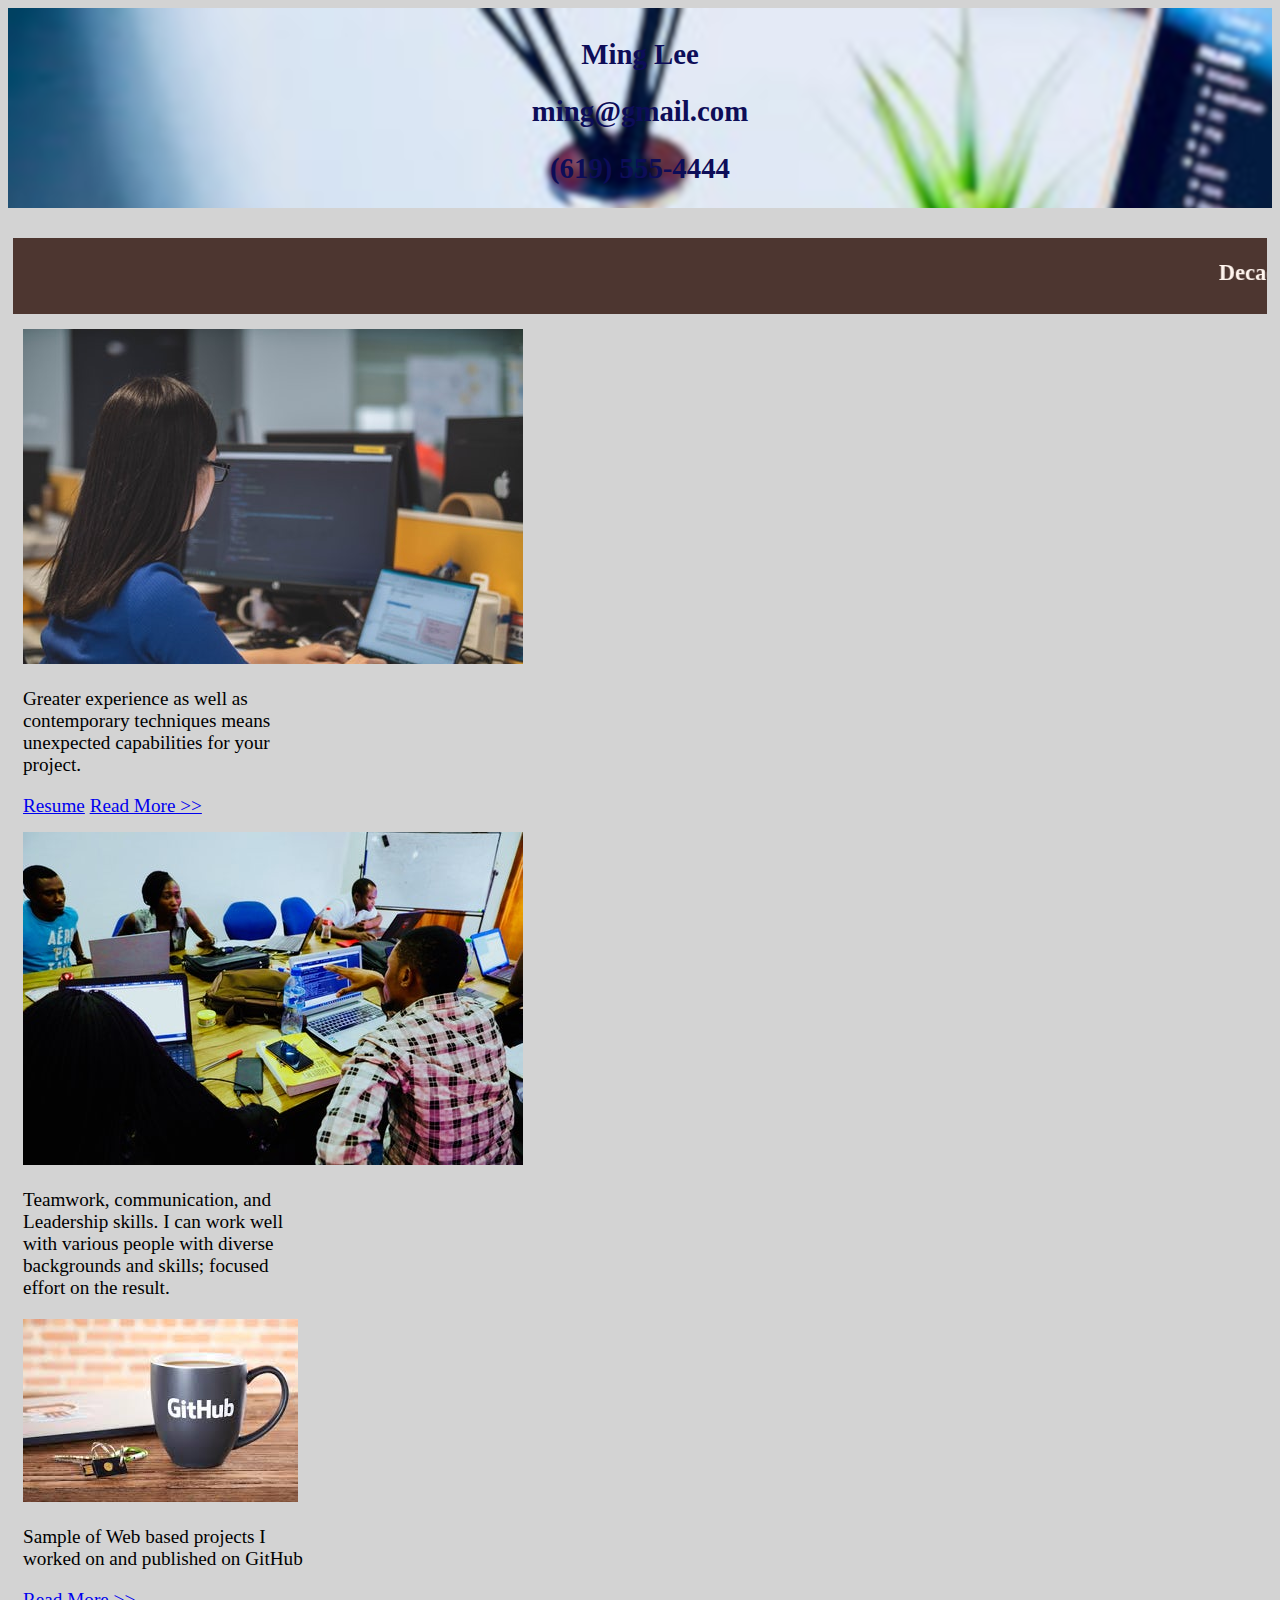
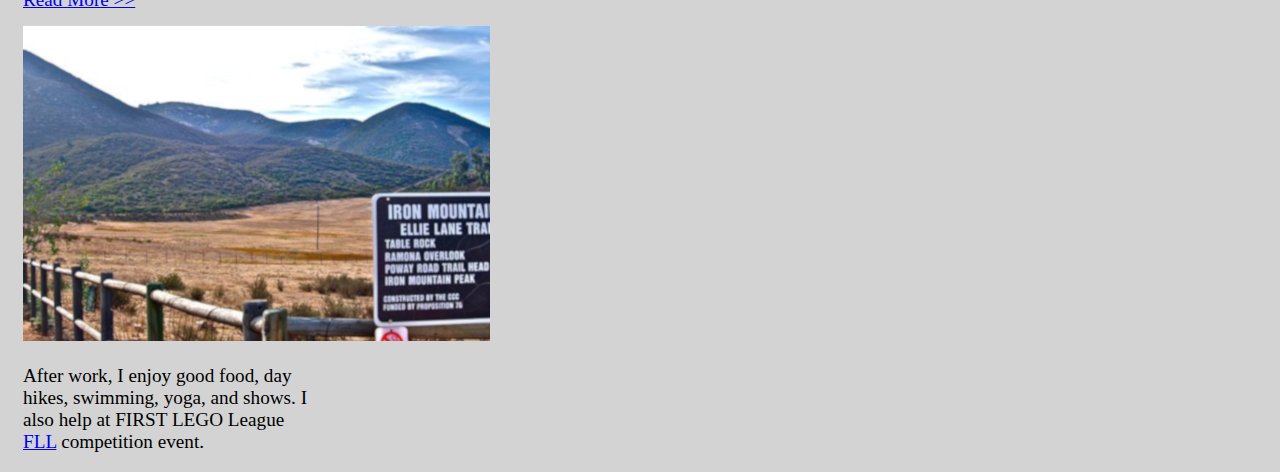
<file: index.html>
<!DOCTYPE html>
<html lang="en">

<head>
    <meta charset="UTF-8">
    <meta name="viewport" content="width=device-width, initial-scale=1.0, shrink-to-fit=no">
    <meta http-equiv="X-UA-Compatible" content="ie=edge">
    <title>Crystals Collector Game</title>

    <!-- Added link to the jQuery Library -->
    <link rel="stylesheet" href="https://stackpath.bootstrapcdn.com/bootstrap/4.1.3/css/bootstrap.min.css" integrity="sha384-MCw98/SFnGE8fJT3GXwEOngsV7Zt27NXFoaoApmYm81iuXoPkFOJwJ8ERdknLPMO"
        crossorigin="anonymous">
    <script src="https://cdnjs.cloudflare.com/ajax/libs/jquery/3.2.1/jquery.min.js"></script>
    <link rel="stylesheet" href="assets/css/style.css">
</head>

<body>
    <div id="navi">
        <div class="topnav">
            <h2>Ming Lee</h2>
            <h2>ming@gmail.com</h2>
            <h2>(619) 555-4444</h2>
        </div>
    </div>

    <div id="summaryId" class="d-flex flex-row justify-content-center">
    <marquee>
        <h3>Decades of experiences with software design and development, specialized in Java&trade; technogies, and
            recently certified as a Full stack web developer.
        </h3>
    </marquee>
    </div>

    <div class="d-flex flex-row justify-content-center">
        <div class="card border-success shadow-sm bg-white rounded" style="width: 18rem;">
            <img class="card-img-top" src="assets/images/program.png" alt="Card image cap">
            <div class="card-body">
                <p class="card-text">Greater experience as well as contemporary techniques means unexpected capabilities for your project.</p>
                <a href="https://docs.google.com/document/d/17dXF0IC7-goLYj1yTlP5gdn8kgxVOhgPl3II5msXyXU/edit" class="card-link">Resume</a>
                <a href="skills.html" class="card-link">Read More >></a>
            </div>
        </div>
        <div class="card border-success shadow-sm bg-white rounded" style="width: 18rem; ">
            <img class="card-img-top" src="assets/images/leader-team.jpg" alt="Card image cap">
            <div class="card-body">
                <p class="card-text">Teamwork, communication, and Leadership skills.  I can work well
                    with various people with diverse backgrounds and skills; focused effort on the result.
                </p>
            </div>
        </div>
        <div class="card border-success shadow-sm bg-white rounded" style="width: 18rem;">
            <img class="card-img-top" src="assets/images/github.jpg" alt="Card image cap">
            <div class="card-body">
                <p class="card-text" id="githubId">Sample of Web based projects I worked on and published on GitHub</p>
                <a href="projects.html" class="card-link">Read More >></a>
            </div>
        </div>
        <div class="card border-success shadow-sm bg-white rounded" style="width: 18rem;">
            <img class="card-img-top" src="assets/images/hiking.png" alt="Card image cap">
            <div class="card-body">
                <p class="card-text">After work, I enjoy good food, day hikes, swimming, yoga, 
                    and shows.  I also help at FIRST LEGO League <a href="http://www.firstlegoleague.org/about-fll" class="card-link">FLL</a> competition event.
                </p>
            </div>
        </div>
    </div>
</body>

</html>
</file>
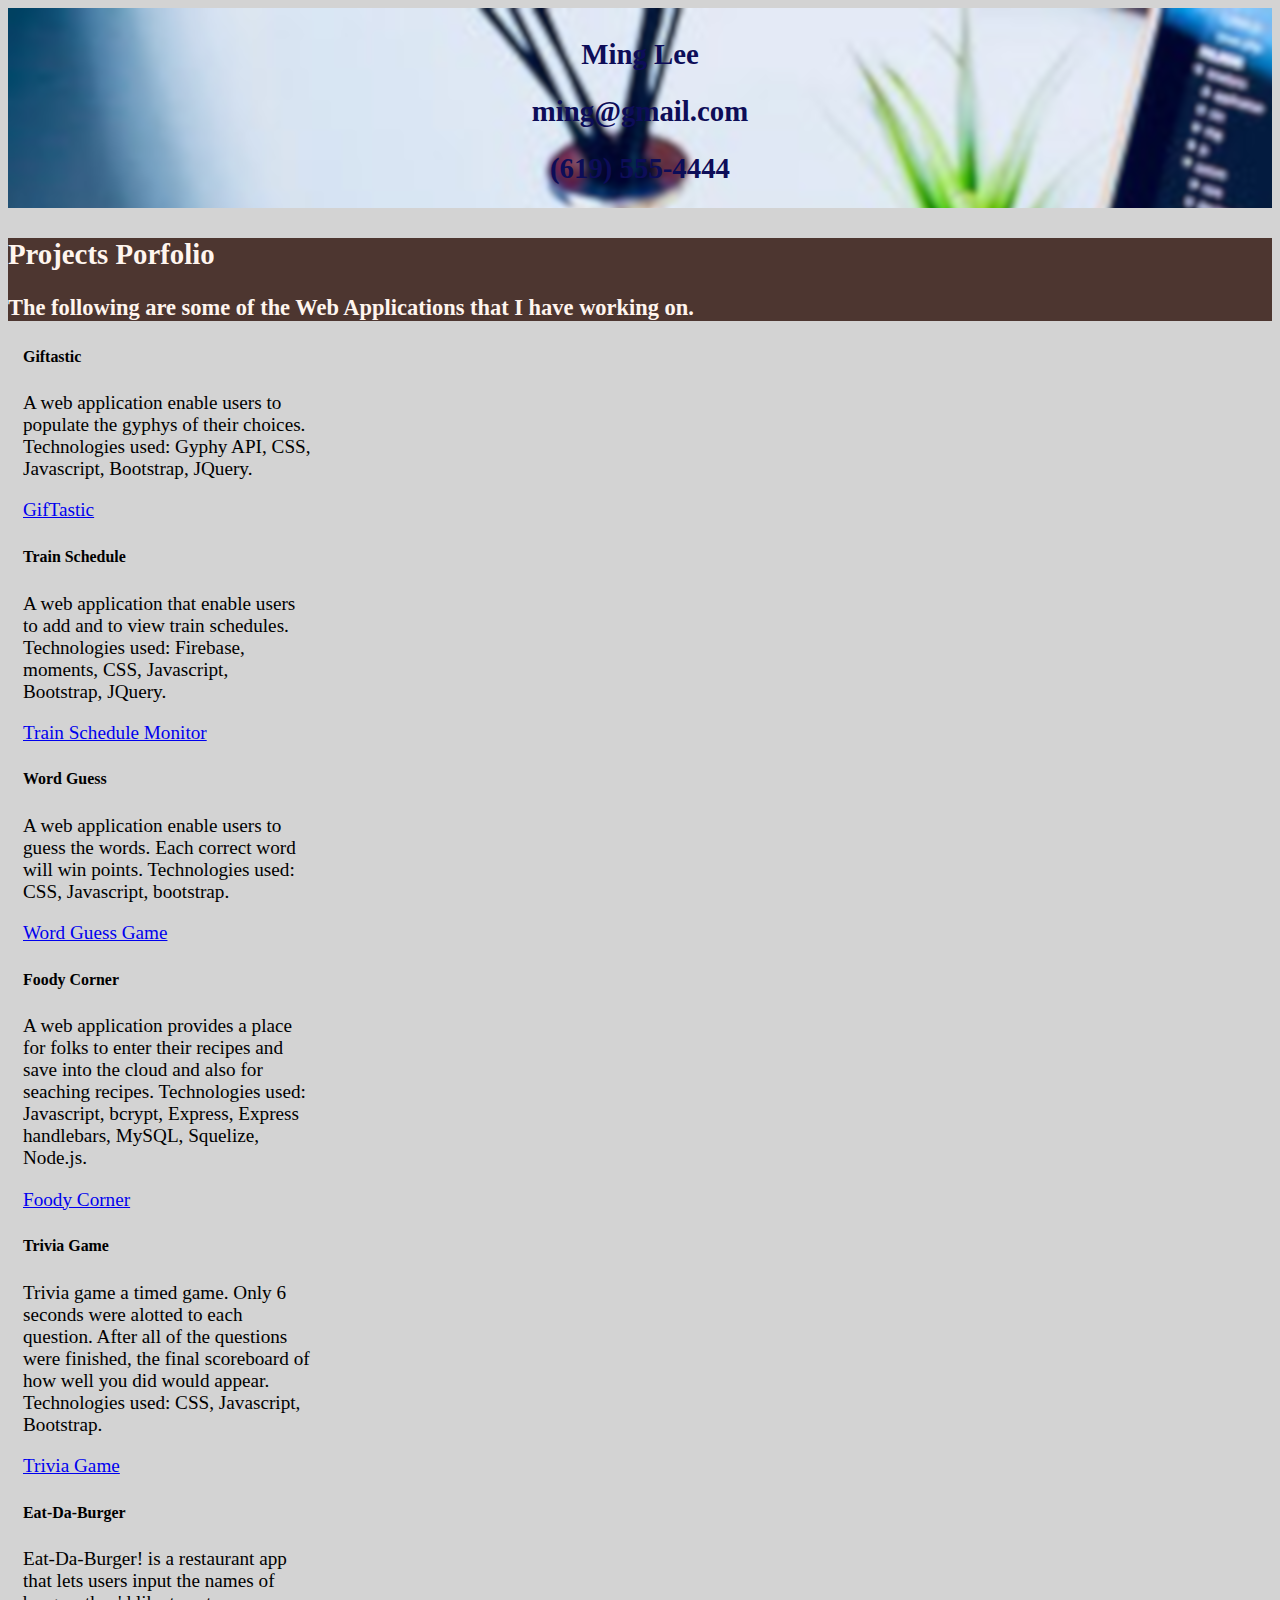
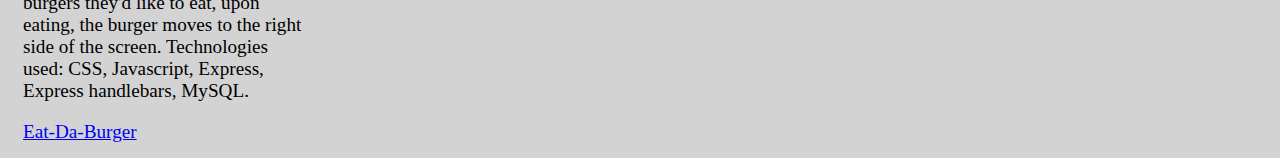
<file: projects.html>
<!DOCTYPE html>
<html lang="en">

<head>
    <meta charset="UTF-8">
    <meta name="viewport" content="width=device-width, initial-scale=1.0, shrink-to-fit=no">
    <meta http-equiv="X-UA-Compatible" content="ie=edge">
    <title>Crystals Collector Game</title>

    <!-- Added link to the jQuery Library -->
    <link rel="stylesheet" href="https://stackpath.bootstrapcdn.com/bootstrap/4.1.3/css/bootstrap.min.css" integrity="sha384-MCw98/SFnGE8fJT3GXwEOngsV7Zt27NXFoaoApmYm81iuXoPkFOJwJ8ERdknLPMO"
        crossorigin="anonymous">
    <script src="https://cdnjs.cloudflare.com/ajax/libs/jquery/3.2.1/jquery.min.js"></script>
    <link rel="stylesheet" href="assets/css/style.css">
</head>

<body>
    <div id="navi">
        <div class="topnav">
            <h2>Ming Lee</h2>
            <h2>ming@gmail.com</h2>
            <h2>(619) 555-4444</h2>
        </div>
    </div>

    <div class="container">
        <div class="row text-center" id="about-summary">
            <div class="col-md-12 col-md-offset-3">
                <h2 class="text-center">Projects Porfolio</h2>
                <h3 class="text-center">The following are some of the Web Applications that I have working on.
                </h3>
            </div>
        </div>

        <div class="d-flex flex-row justify-content-center">
            <div class="card border-success shadow-sm bg-white rounded" style="width: 18rem;">
                <div class="card-body">
                    <h5 class="card-title"><strong>Giftastic</strong></h5>
                    <p class="card-text">A web application enable users to populate the gyphys of their choices.  Technologies used: Gyphy API, CSS, Javascript, Bootstrap, JQuery.</p>
                    <a href="https://mimi29.github.io/GifTastic/" class="btn btn-default">GifTastic</a>
                </div>
            </div>
            <div class="card border-success shadow-sm bg-white rounded" style="width: 18rem; ">
                <div class="card-body">
                    <h5 class="card-title"><strong>Train Schedule</strong></h5>
                    <p class="card-text">A web application that enable users to add and to view train schedules. Technologies used: Firebase, moments, CSS, Javascript, Bootstrap, JQuery.</p>
                    <a href="https://mimi29.github.io/Train-Scheduler/" class="btn btn-default">Train Schedule Monitor</a>
                </div>
            </div>
            <div class="card border-success shadow-sm bg-white rounded" style="width: 18rem;">
                <div class="card-body">
                    <h5 class="card-title"><strong>Word Guess</strong></h5>
                    <p class="card-text">A web application enable users to guess the words.  Each correct word will win points.  Technologies used: CSS, Javascript, bootstrap.</p></p>
                    <a href="https://mimi29.github.io/Word-Guess-Game/" class="btn btn-default">Word Guess Game</a>
                </div>
            </div>
        </div>

        <div class="d-flex flex-row justify-content-center">
            <div class="card border-success shadow-sm bg-white rounded" style="width: 18rem;">
                <div class="card-body">
                    <h5 class="card-title"><strong>Foody Corner</strong></h5>
                    <p class="card-text">A web application provides a place for folks to enter their recipes and save into the
                        cloud and also for seaching recipes. Technologies used: Javascript, bcrypt, Express, Express handlebars, MySQL, Squelize, Node.js.</p>
                    <a href="https://cryptic-taiga-20820.herokuapp.com/" class="btn btn-default">Foody Corner</a>
                </div>
            </div>
            <div class="card border-success shadow-sm bg-white rounded" style="width: 18rem;">
                <div class="card-body">
                    <h5 class="card-title"><strong>Trivia Game</strong></h5>
                    <p class="card-text">Trivia game a timed game. Only 6 seconds were alotted to each question. After
                        all of the questions were finished, the final scoreboard of how well you did would appear.  Technologies used: CSS, Javascript, Bootstrap.</p>
                    <a href="https://mimi29.github.io/TriviaGame/" class="btn btn-default">Trivia Game</a>
                </div>
            </div>
            <div class="card border-success shadow-sm bg-white rounded" style="width: 18rem; ">
                <div class="card-body">
                    <h5 class="card-title"><strong>Eat-Da-Burger</strong></h5>
                    <p class="card-text">Eat-Da-Burger! is a restaurant app that lets users input the names of burgers they'd like to eat, upon eating, the burger moves to the right side of the screen.  Technologies used: CSS, Javascript, Express, 
                        Express handlebars, MySQL.</p>
                    <a href="https://salty-plateau-63370.herokuapp.com/index" class="btn btn-default">Eat-Da-Burger</a>
                </div>
            </div>

        </div>
    </div>
</body>

</html>
</file>
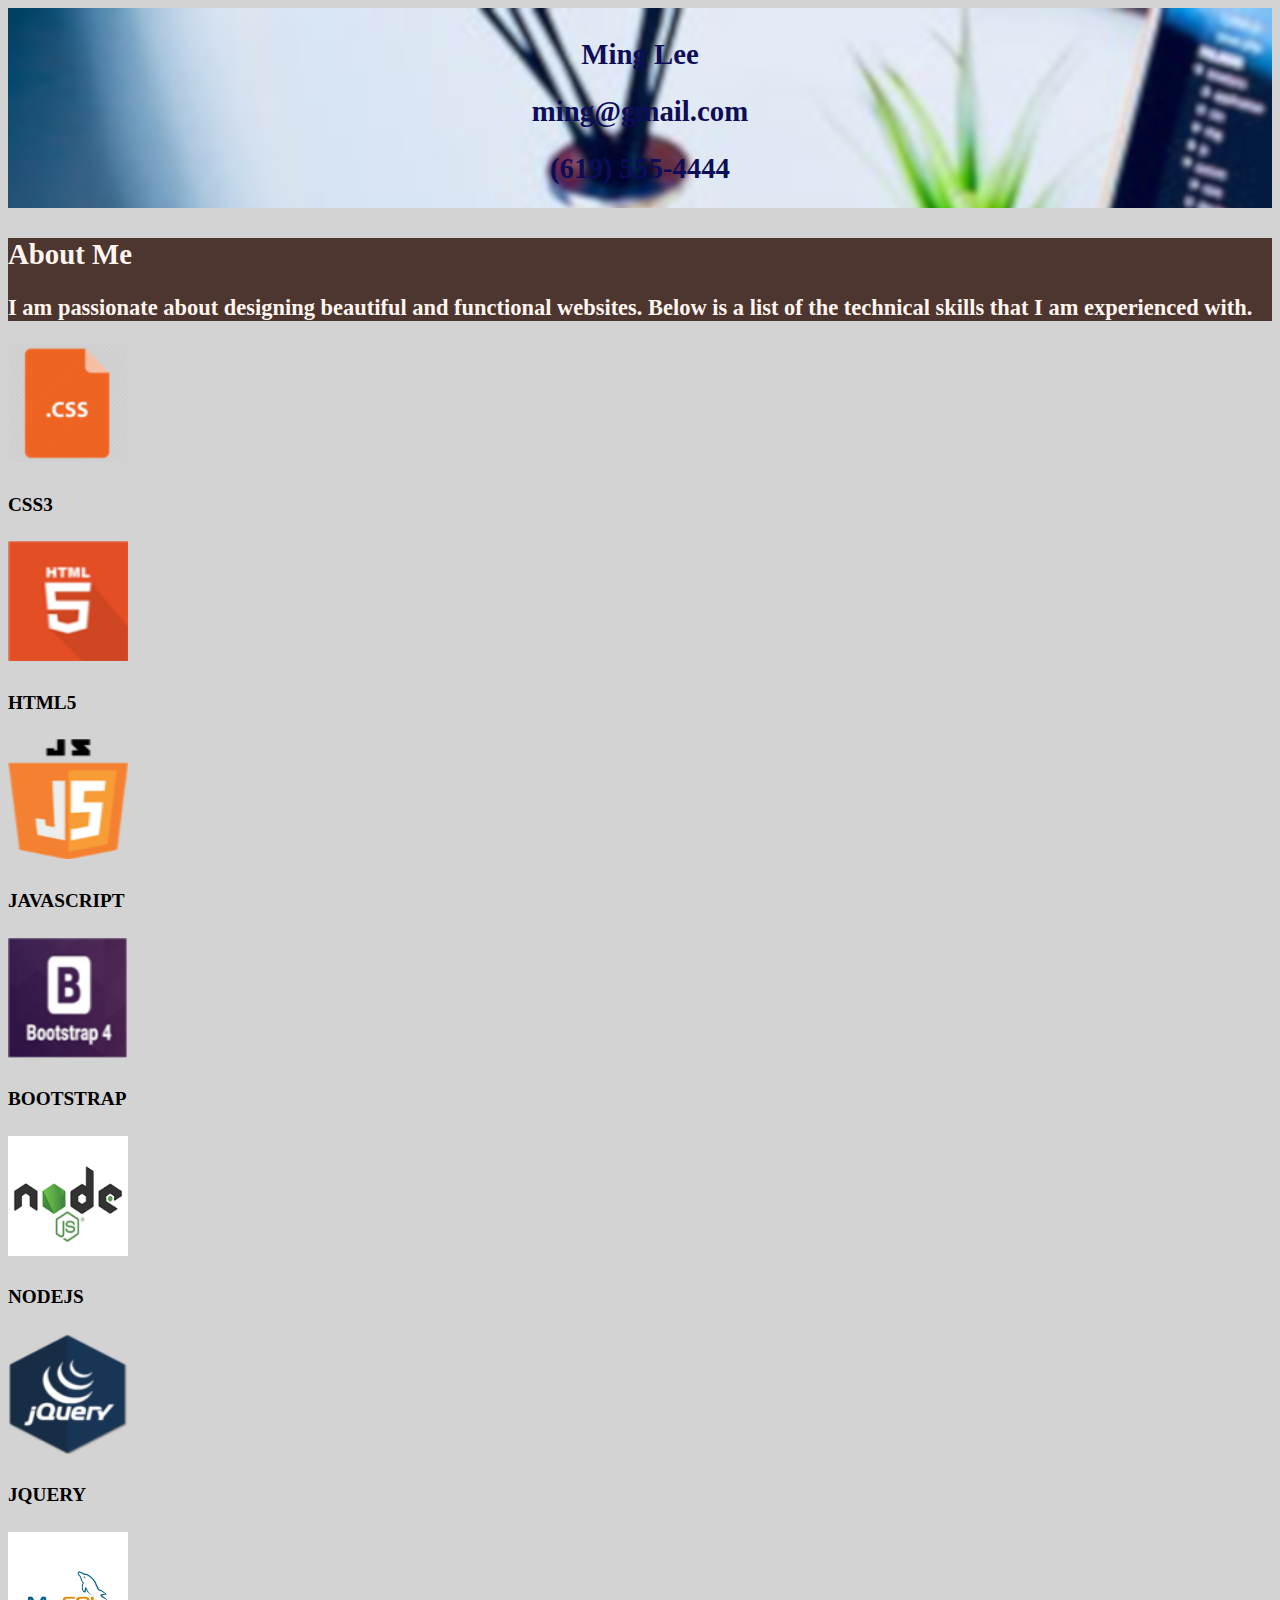
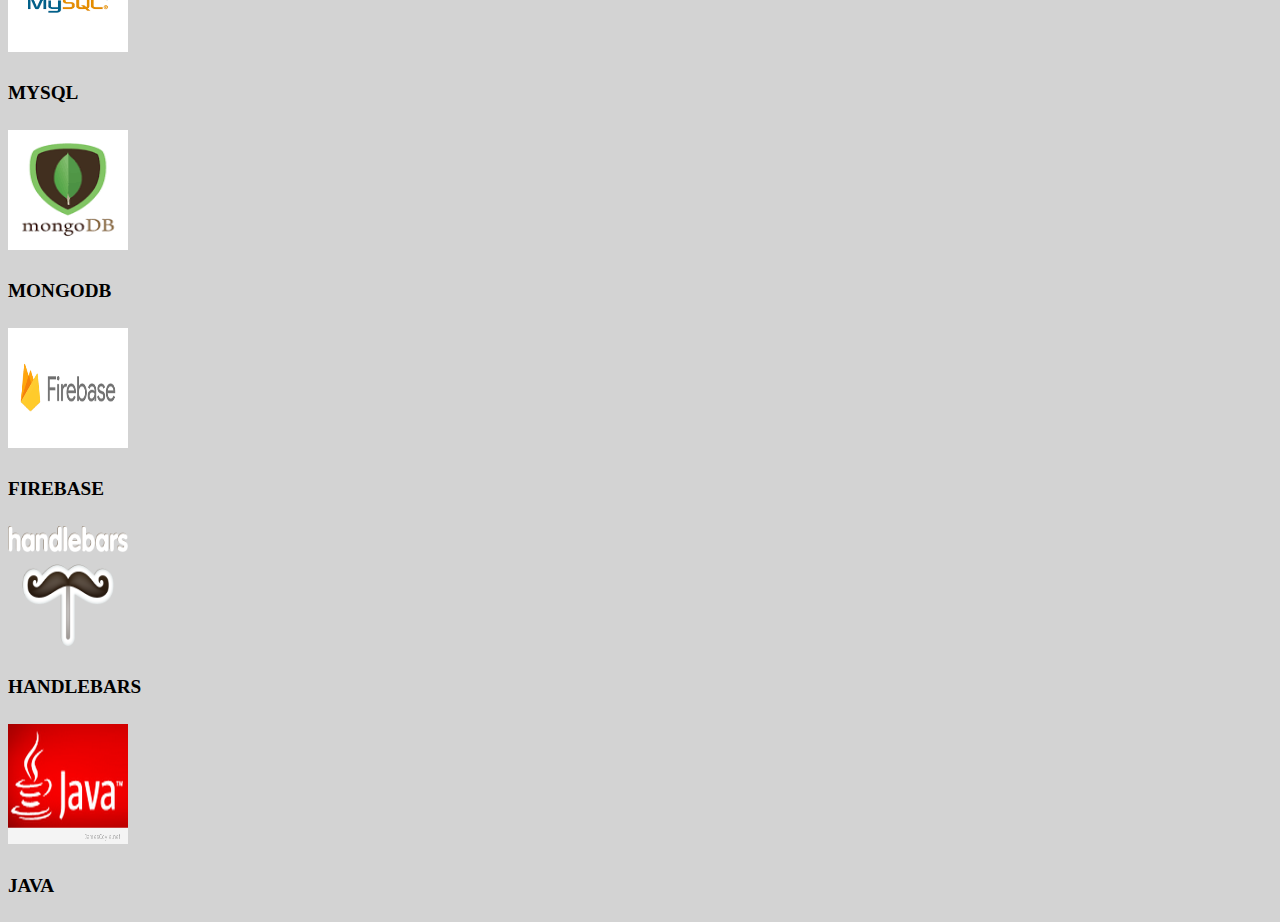
<file: skills.html>
<!DOCTYPE html>
<html lang="en">

<head>
    <meta charset="UTF-8">
    <meta name="viewport" content="width=device-width, initial-scale=1.0, shrink-to-fit=no">
    <meta http-equiv="X-UA-Compatible" content="ie=edge">
    <title>Crystals Collector Game</title>

    <!-- Added link to the jQuery Library -->
    <link rel="stylesheet" href="https://stackpath.bootstrapcdn.com/bootstrap/4.1.3/css/bootstrap.min.css" integrity="sha384-MCw98/SFnGE8fJT3GXwEOngsV7Zt27NXFoaoApmYm81iuXoPkFOJwJ8ERdknLPMO"
        crossorigin="anonymous">
    <script src="https://cdnjs.cloudflare.com/ajax/libs/jquery/3.2.1/jquery.min.js"></script>
    <link rel="stylesheet" href="assets/css/style.css">
</head>

<body>
    <div id="navi">
        <div class="topnav">
            <h2>Ming Lee</h2>
            <h2>ming@gmail.com</h2>
            <h2>(619) 555-4444</h2>
        </div>
    </div>

    <div class="container">
        <div class="row text-center" id="about-summary">
            <div class="col-md-12 col-md-offset-3">
                <h2 class="text-center">About Me</h2>
                <h3 class="text-center">I am passionate about designing beautiful and functional websites. Below is
                    a list of the technical skills that I am experienced with.
                </h3>
            </div>
        </div>
        <div class="row text-center pad-bottom">
            <div class="col-md-3 py-3">
                <img class="icon1" src="assets/images/css.png" alt="css image">
                <h4><strong>CSS3 </strong></h4>
            </div>
            <div class="col-md-3 py-3">
                <img class="icon1" src="assets/images/html.png" alt="html image">
                <h4><strong>HTML5</strong></h4>
            </div>
            <div class="col-md-3 py-3">
                <img class="icon1" src="assets/images/js.png" alt="Javascript image">
                <h4><strong>JAVASCRIPT</strong></h4>
            </div>
            <div class="col-md-3 py-3">
                <img class="icon1" src="assets/images/bootstrap4.png" alt="Bootstrap image">
                <h4><strong>BOOTSTRAP</strong></h4>
            </div>
        </div>
        <div class="row text-center">
            <div class="col-md-3 py-3">
                <img class="icon1" src="assets/images/nodejs.png" alt="nodejs image">
                <h4><strong>NODEJS</strong></h4>
            </div>
            <div class="col-md-3 py-3">
                <img class="icon1" src="assets/images/jquery.png" alt="jquery image">
                <h4><strong>JQUERY</strong></h4>
            </div>
            <div class="col-md-3 py-3">
                <img class="icon1" src="assets/images/mysql.png" alt="mysql image">
                <h4><strong>MYSQL</strong></h4>
            </div>
            <div class="col-md-3 py-3">
                <img class="icon1" src="assets/images/mongodb.png" alt="mongodb image">
                <h4><strong>MONGODB</strong></h4>
            </div>
        </div>
        <div class="row text-center">
            <div class="col-md-3 py-3">
                <img class="icon1" src="assets/images/firebase.png" alt="firebase image">
                <h4><strong>FIREBASE</strong></h4>
            </div>
            <div class="col-md-3 py-3">
                <img class="icon1" src="assets/images/handlebars.png" alt="handlebars image">
                <h4><strong>HANDLEBARS</strong></h4>
            </div>
            <div class="col-md-3 py-3">
                <img class="icon1" src="assets/images/java.png" alt="Java image">
                <h4><strong>JAVA</strong></h4>
            </div>
        </div>
    </div>
</body>

</html>
</file>
<file: assets/css/style.css>
body {
    background-color: lightgrey;
    font-size: larger;
    font-family: 'Kaushan Script', cursive;
}

#navi {
    background-color: #ffffff;
    height: 200px;
    width: 100%;
    background-image: url("../images/banner.png");
    background-repeat: no-repeat;
    display: inline-block;
    text-align: center;
    margin: 0 auto 0 auto;
}

.topnav {
    margin-top: 30px;
    margin-bottom: 10px;
    color: rgb(13, 13, 88);
}

a.button {
    -webkit-appearance: button;
    -moz-appearance: button;
    appearance: button;

    text-decoration: none;
    color: initial;
}

#summaryId {
    margin-top: 30px;
    margin-left:5px;
    margin-right:5px;
    margin-bottom:10px;
    color: seashell; 
    background-color:  #4d3630;
}

.icon1 {
    width: 120px;
    height: 120px;
}
#about-summary {
    margin-top: 30px;
    margin-bottom:10px;
    color: seashell; 
    background-color:  #4d3630;
}

.card {
    margin: 15px;
}
</file>
